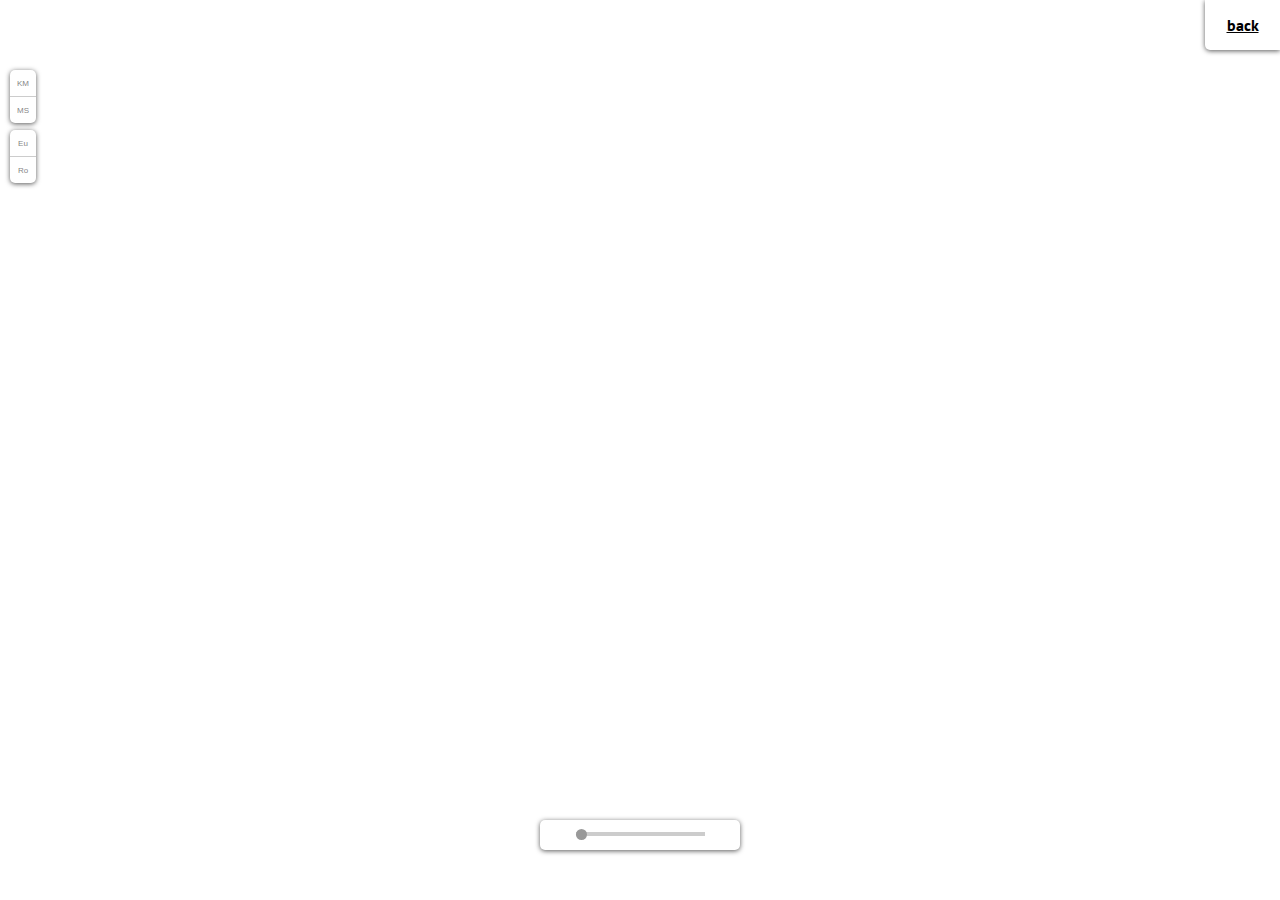
<file: cluster-test/index.html>
﻿<!DOCTYPE html>
<html>
  <head>
    <title>An example of k-means work</title>
    <link rel="stylesheet" href="http://cdn.leafletjs.com/leaflet-0.7/leaflet.css" />
    <link href='http://fonts.googleapis.com/css?family=PT+Sans:400,700' rel='stylesheet' type='text/css'>
    <script src="http://cdn.leafletjs.com/leaflet-0.7/leaflet.js"></script>
    <meta name="viewport" content="width=device-width, initial-scale=1.0">
    <link rel="stylesheet" href="../main.css" />
    <link rel="stylesheet" href="style.css" />
  </head>
  <body>
    <!------------------------------------------------>
    <div id="map"></div>
    <div id="cover"><a href="/clustering">back</a></div>
    <!-- read data -->
    <script src="kmeuc.js"></script>
    <script src="kmeup.js"></script>
    <script src="kr_centers.js"></script>
    <script src="kr_points.js"></script>
    <script src="me_centers.js"></script>
    <script src="me_points.js"></script>
    <script src="mr_centers.js"></script>
    <script src="mr_points.js"></script>
    <!-------------------------------->
    <ul id="methods">
      <li id="kmli">
        <button
          id="kmbt"
          onClick="select('km')"
          title="K-Means algorithm"
        >KM</button>
      </li>
      <li class="last" id="msli">
        <button
          id="mebt"
          onClick="select('ms')"
          title="Mean Shift algorithm"
        >MS</button>
      </li>
    </ul>
    <ul id="metrics">
      <li id="euli">
        <button
          id="eucbt"
          onClick="select('euc')"
          title="Euclid metric"
        >Eu</button>
      </li>
      <li class="last" id="roli">
        <button
          id="roubt"
          onClick="select('rou')"
          title="Route metric"
        >Ro</button>
      </li>
    </ul>
    <div id="TARDIS">
      <input
        id="slidebar"
        type="range" value="0"
        min="0" step="1"
        title="Change visualization time"
      />
    </div>
    <!-------------------------------->
    <script src="main.js"></script>
  </body>
</html>
</file>
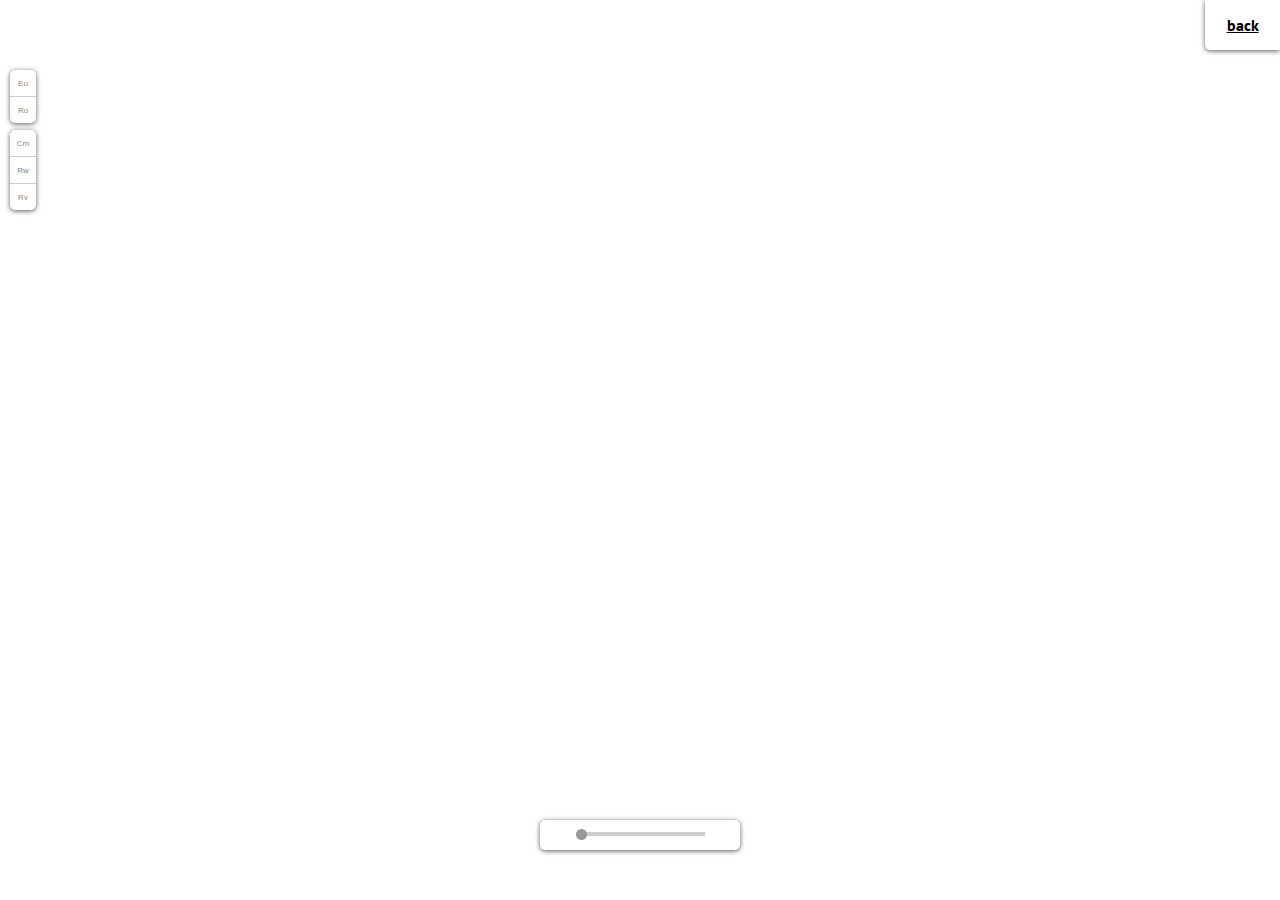
<file: with_triangle/index.html>
﻿<!DOCTYPE html>
<html>
  <head>
    <title>An example of k-means work</title>
    <link rel="stylesheet" href="http://cdn.leafletjs.com/leaflet-0.7/leaflet.css" />
    <link href='https://fonts.googleapis.com/css?family=PT+Sans:400,700' rel='stylesheet' type='text/css'>
    <script src="http://cdn.leafletjs.com/leaflet-0.7/leaflet.js"></script>
    <meta name="viewport" content="width=device-width, initial-scale=1.0">
    <link rel="stylesheet" href="../main.css" />
    <link rel="stylesheet" href="style.css" />
    <link rel="icon" type="image/x-icon" href="http://vstu-cad-stuff.github.io/half-gear.ico">
  </head>
  <body>
    <!------------------------------------------------>
    <div id="map"></div>
    <div id="cover"><a href="/clustering">back</a></div>
    <!-- read data -->
    <script src="data/common_ec.js"></script>
    <script src="data/common_ep.js"></script>
    <script src="data/common_rc.js"></script>
    <script src="data/common_rp.js"></script>
    <script src="data/railway_ec.js"></script>
    <script src="data/railway_ep.js"></script>
    <script src="data/railway_rc.js"></script>
    <script src="data/railway_rp.js"></script>
    <script src="data/river_ec.js"></script>
    <script src="data/river_ep.js"></script>
    <script src="data/river_rc.js"></script>
    <script src="data/river_rp.js"></script>
    <!-------------------------------->
    <ul id="metrics">
      <li id="euli">
        <button
          id="eucbt"
          onClick="select('euc')"
          title="Euclid metric"
        >Eu</button>
      </li>
      <li class="last" id="roli">
        <button
          id="roubt"
          onClick="select('rou')"
          title="Route metric"
        >Ro</button>
      </li>
    </ul>
    <ul id="tests">
      <li id="comli">
        <button
          id="combt"
          onClick="change('common')"
          title="Common test"
        >Cm</button>
      </li>
      <li id="rlwli">
        <button
          id="raibt"
          onClick="change('railway')"
          title="Railway test"
        >Rw</button>
      </li>
      <li class="last" id="rivli">
        <button
          id="rivbt"
          onClick="change('river')"
          title="River test"
        >Rv</button>
      </li>
    </ul>
    <div id="TARDIS">
      <input
        id="slidebar"
        type="range" value="0"
        min="0" step="1"
        title="Change visualization time"
      />
    </div>
    <!-------------------------------->
    <script src="main.js"></script>
  </body>
</html>
</file>
<file: main.css>
body {
  margin: 0;
  padding: 0;
  font-family: 'PT Sans', serif;
  font-size: 12pt;
}

#map {
  position: absolute;
  left: 0;
  top: 0;
  bottom: 0;
  width: 100%;
  z-index: 0;
}

/* back button (cover) + error message */

#cover, #error {
  position: absolute;
  top: 0;
  height: 50px;
  background: #fff;
  border: none;
  border-bottom-left-radius: 5px;
  text-align: center;
  box-shadow: 0 1px 5px rgba(0, 0, 0, .65);
  z-index: 2;
}

#cover {
  right: 0;
  width: 75px;
  line-height: 50px;
}

#error {
  left: calc(50% - 115px);
  border-bottom-right-radius: 5px;
  visibility: hidden;
  background: #fff;
  line-height: 22px;
  width: 230px;
}

#cover a, #error a {
  font-weight: bold;
  color: #000;
}

#cover a:hover, #error a:hover {
  opacity: .5;
}
</file>
<file: cluster-test/style.css>
#map {
  position: absolute;
  left: 0;
  top: 0;
  bottom: 0;
  width: 100%;
  z-index: 0;
}

#metrics, #methods {
    list-style: none;
    background-color: #fff;
    margin: 0;
    padding: 0;
    box-shadow: 0 1px 5px rgba(0, 0, 0, .65);
    text-align: center;
    overflow: hidden;
    font-size: 0;
    position: absolute;
    width: 26px;
    left: 10px;
    z-index: 3;
    border-radius: 5px;
    top: 70px;
}

#metrics {
    top: 130px;
}

#metrics li, #methods li {
    display: inline-block;
    width: 26px;
    padding: 5px 0px;
    margin: 0;
    border-bottom: 1px solid #ccc;
}

#metrics li.last, #methods li.last {
    border: 0;
}

#metrics li button, #methods li button {
    border: 0;
    padding: 0;
    height: 16px;
    width: 16px;
    background-color: #fff;
    background-size: contain;
    opacity: 1;
    font-size: 6pt;
    vertical-align: middle;
    text-align: center;
    opacity: .5;
}

#metrics li button:hover, #methods li button:hover {
    opacity: 1;
}

#metrics li button.selected, #methods li button.selected {
    opacity: 1;
}

#TARDIS {
  height: 30px;
  width: 200px;
  left: calc(50% - 100px);
  bottom: 50px;
  position: absolute;
  background-color: #fff;
  box-shadow: 0 1px 5px rgba(0, 0, 0, .65);
  text-align: center;
  overflow: hidden;
  z-index: 1;
  border-radius: 5px;
}

#TARDIS input {
  margin: 11px 5px;
	-webkit-appearance: none;
	background-color: #ccc;
	height: 4px;
}

input[type="range"]::-webkit-slider-thumb {
	-webkit-appearance: none;
	position: relative;
	top: 0px;
	z-index: 1;
	width: 11px;
	height: 11px;
	cursor: pointer;
	-webkit-border-radius: 40px;
	-moz-border-radius: 40px;
	border-radius: 40px;
	background: #999;
}

input[type="range"]::-webkit-slider-thumb:hover {
	background: #000;
}
</file>
<file: with_triangle/style.css>
#map {
  position: absolute;
  left: 0;
  top: 0;
  bottom: 0;
  width: 100%;
  z-index: 0;
}

#metrics, #tests {
    list-style: none;
    background-color: #fff;
    margin: 0;
    padding: 0;
    box-shadow: 0 1px 5px rgba(0, 0, 0, .65);
    text-align: center;
    overflow: hidden;
    font-size: 0;
    position: absolute;
    width: 26px;
    left: 10px;
    z-index: 3;
    border-radius: 5px;
    top: 70px;
}

#tests {
    top: 130px;
}

#metrics li, #tests li {
    display: inline-block;
    width: 26px;
    padding: 5px 0px;
    margin: 0;
    border-bottom: 1px solid #ccc;
}

#metrics li.last, #tests li.last {
    border: 0;
}

#metrics li button, #tests li button {
    border: 0;
    padding: 0;
    height: 16px;
    width: 16px;
    background-color: #fff;
    background-size: contain;
    opacity: 1;
    font-size: 6pt;
    vertical-align: middle;
    text-align: center;
    opacity: .5;
}

#metrics li button:hover, #tests li button:hover {
    opacity: 1;
}

#metrics li button.selected, #tests li button.selected {
    opacity: 1;
}

#TARDIS {
  height: 30px;
  width: 200px;
  left: calc(50% - 100px);
  bottom: 50px;
  position: absolute;
  background-color: #fff;
  box-shadow: 0 1px 5px rgba(0, 0, 0, .65);
  text-align: center;
  overflow: hidden;
  z-index: 1;
  border-radius: 5px;
}

#TARDIS input {
  margin: 11px 5px;
	-webkit-appearance: none;
	background-color: #ccc;
	height: 4px;
}

input[type="range"]::-webkit-slider-thumb {
	-webkit-appearance: none;
	position: relative;
	top: 0px;
	z-index: 1;
	width: 11px;
	height: 11px;
	cursor: pointer;
	-webkit-border-radius: 40px;
	-moz-border-radius: 40px;
	border-radius: 40px;
	background: #999;
}

input[type="range"]::-webkit-slider-thumb:hover {
	background: #000;
}
</file>
